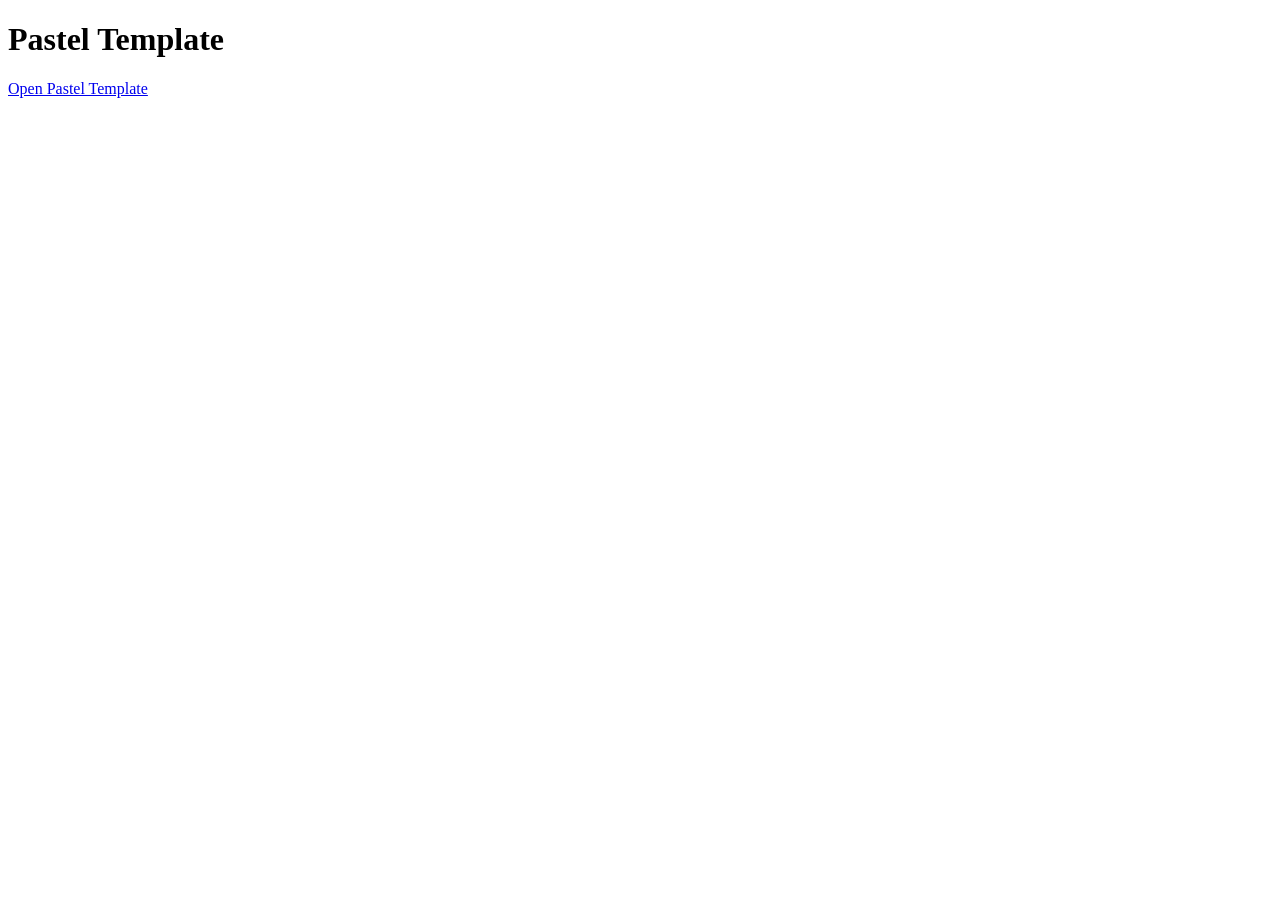
<file: index.html>
<!DOCTYPE html>
<html>
<head>
    <meta charset="UTF-8">
    <title>Pastel Template</title>
</head>
<body>

    <h1>Pastel Template</h1>

    <p>
        <a href="templates/pastel.html">
            Open Pastel Template
        </a>
    </p>

</body>
</html>
</file>
